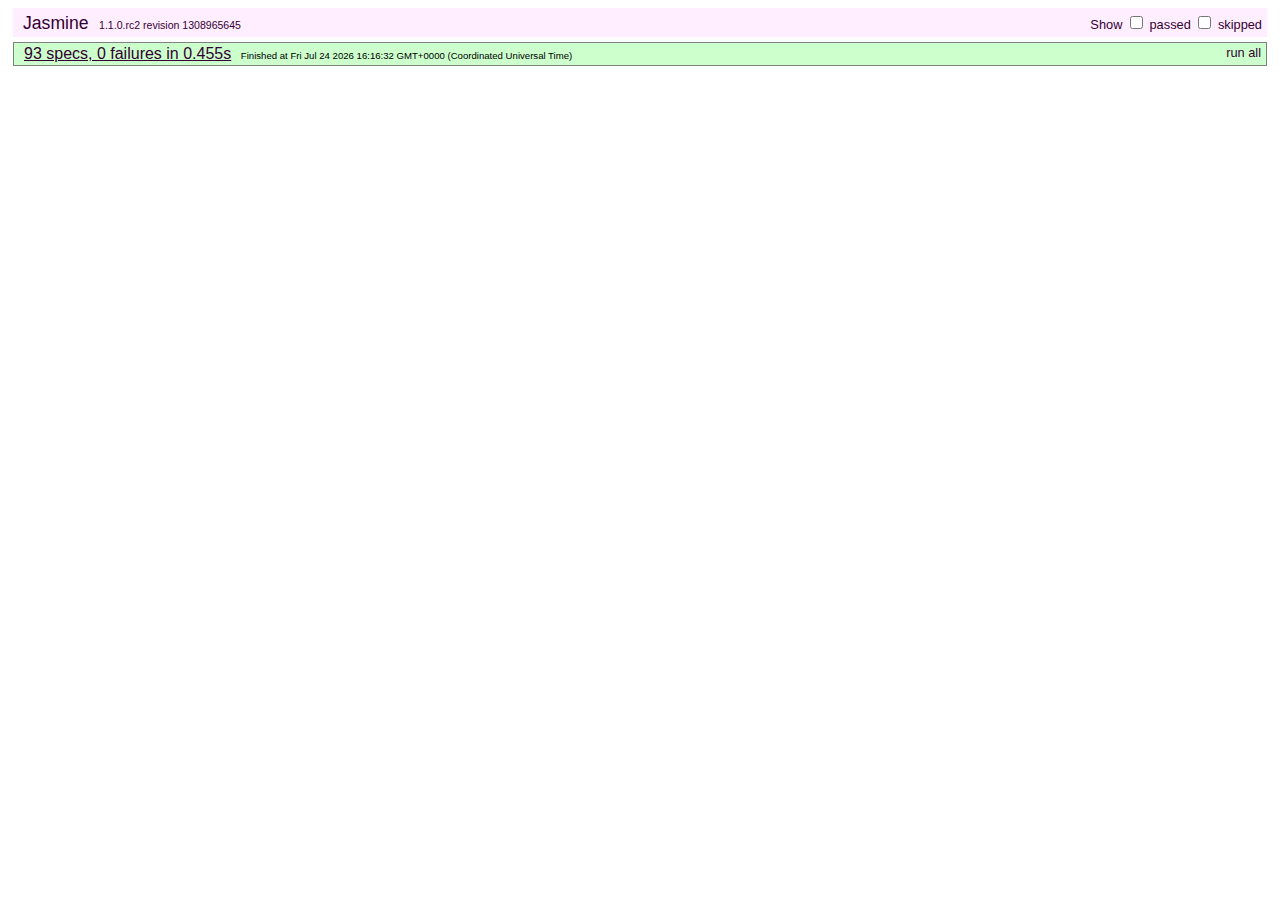
<file: slides/deck.js/test/index.html>
<!DOCTYPE HTML PUBLIC "-//W3C//DTD HTML 4.01 Transitional//EN"
  "http://www.w3.org/TR/html4/loose.dtd">
<html>
<head>
  <title>deck.js - Jasmine Test Runner</title>
  <link rel="stylesheet" type="text/css" href="lib/jasmine.css">
  <script type="text/javascript" src="../modernizr.custom.js"></script>
  <script type="text/javascript" src="lib/jasmine.js"></script>
  <script type="text/javascript" src="lib/jasmine-html.js"></script>
  <script src="../jquery.min.js"></script>
  <script type="text/javascript" src="lib/jasmine-jquery.js"></script>

  <!-- include source files here... -->
  <script type="text/javascript" src="../core/deck.core.js"></script>
  <script type="text/javascript" src="../extensions/menu/deck.menu.js"></script>
  <script type="text/javascript" src="../extensions/goto/deck.goto.js"></script>
  <script type="text/javascript" src="../extensions/status/deck.status.js"></script>
  <script type="text/javascript" src="../extensions/navigation/deck.navigation.js"></script>
  <script type="text/javascript" src="../extensions/scale/deck.scale.js"></script>

  <!-- include spec files here... -->
  <script type="text/javascript" src="settings.js"></script>
  <script type="text/javascript" src="spec.core.js"></script>
  <script type="text/javascript" src="spec.menu.js"></script>
  <script type="text/javascript" src="spec.goto.js"></script>
  <script type="text/javascript" src="spec.navigation.js"></script>
  <script type="text/javascript" src="spec.status.js"></script>
  <script type="text/javascript" src="spec.scale.js"></script>
</head>

<body>
<script type="text/javascript">
  jasmine.getEnv().addReporter(new jasmine.TrivialReporter());
  jasmine.getEnv().execute();
</script>
</body>
</html>
</file>
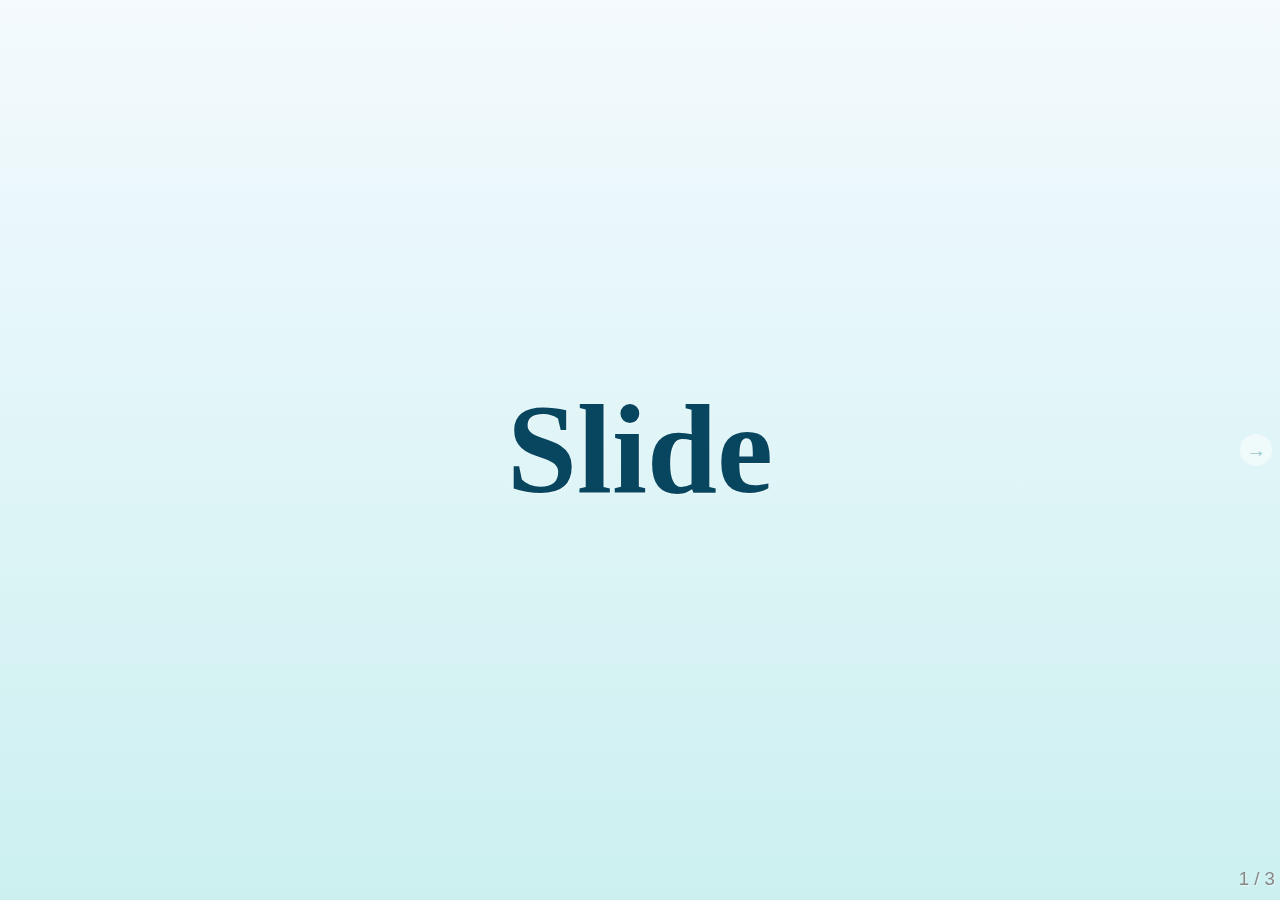
<file: slides/deck.js/boilerplate.html>
<!DOCTYPE html>
<html>
<head>
  <meta charset="utf-8">
  <meta http-equiv="X-UA-Compatible" content="IE=edge,chrome=1">
  <meta name="viewport" content="width=1024, user-scalable=no">

  <title>Your deck.js Presentation</title>

  <!-- Required stylesheet -->
  <link rel="stylesheet" media="screen" href="core/deck.core.css">

  <!-- Extension CSS files go here. Remove or add as needed. -->
  <link rel="stylesheet" media="screen" href="extensions/goto/deck.goto.css">
  <link rel="stylesheet" media="screen" href="extensions/menu/deck.menu.css">
  <link rel="stylesheet" media="screen" href="extensions/navigation/deck.navigation.css">
  <link rel="stylesheet" media="screen" href="extensions/status/deck.status.css">
  <link rel="stylesheet" media="screen" href="extensions/scale/deck.scale.css">

  <!-- Style theme. More available in /themes/style/ or create your own. -->
  <link rel="stylesheet" media="screen" href="themes/style/web-2.0.css">

  <!-- Transition theme. More available in /themes/transition/ or create your own. -->
  <link rel="stylesheet" media="screen" href="themes/transition/horizontal-slide.css">

  <!-- Basic black and white print styles -->
  <link rel="stylesheet" media="print" href="core/print.css">

  <!-- Required Modernizr file -->
  <script src="modernizr.custom.js"></script>
</head>
<body>
  <div class="deck-container">

    <!-- Begin slides. Just make elements with a class of slide. -->

    <section class="slide">
      <h1>Slide</h1>
    </section>

    <section class="slide">
      <h1>Content</h1>
    </section>

    <section class="slide">
      <h1>Here</h1>
    </section>

    <!-- End slides. -->

    <!-- Begin extension snippets. Add or remove as needed. -->

    <!-- deck.navigation snippet -->
    <div aria-role="navigation">
      <a href="#" class="deck-prev-link" title="Previous">&#8592;</a>
      <a href="#" class="deck-next-link" title="Next">&#8594;</a>
    </div>

    <!-- deck.status snippet -->
    <p class="deck-status" aria-role="status">
      <span class="deck-status-current"></span>
      /
      <span class="deck-status-total"></span>
    </p>

    <!-- deck.goto snippet -->
    <form action="." method="get" class="goto-form">
      <label for="goto-slide">Go to slide:</label>
      <input type="text" name="slidenum" id="goto-slide" list="goto-datalist">
      <datalist id="goto-datalist"></datalist>
      <input type="submit" value="Go">
    </form>

    <!-- End extension snippets. -->
  </div>

<!-- Required JS files. -->
<script src="jquery.min.js"></script>
<script src="core/deck.core.js"></script>

<!-- Extension JS files. Add or remove as needed. -->
<script src="extensions/menu/deck.menu.js"></script>
<script src="extensions/goto/deck.goto.js"></script>
<script src="extensions/status/deck.status.js"></script>
<script src="extensions/navigation/deck.navigation.js"></script>
<script src="extensions/scale/deck.scale.js"></script>

<!-- Initialize the deck. You can put this in an external file if desired. -->
<script>
  $(function() {
    $.deck('.slide');
  });
</script>
</body>
</html>
</file>
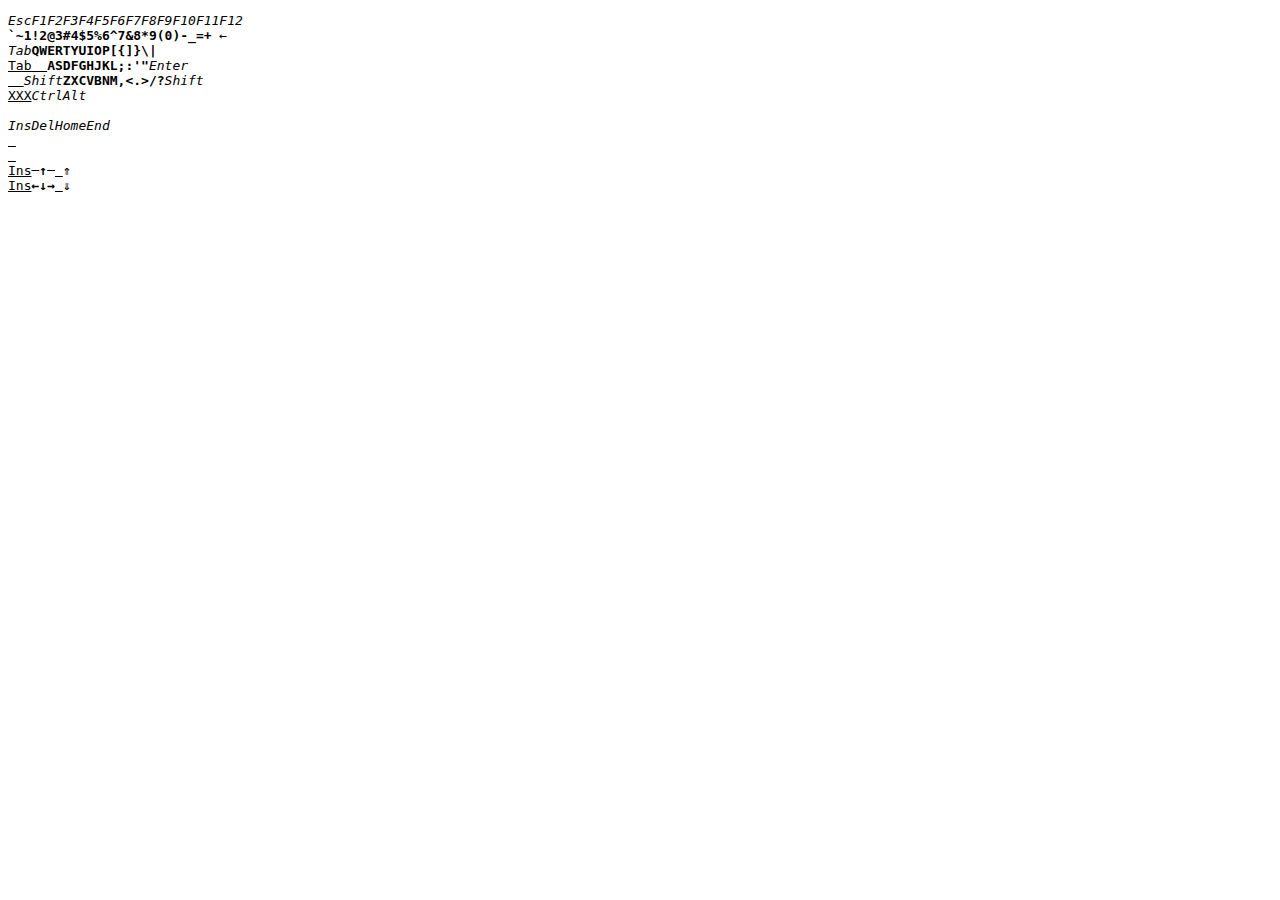
<file: slides/playitagainsam-js/terminal/keyboard-layout.html>
<?xml version="1.0" encoding="utf-8"?>
<!DOCTYPE html PUBLIC "-//W3C//DTD XHTML 1.0 Transitional//EN" "http://www.w3.org/TR/xhtml1/DTD/xhtml1-transitional.dtd">
<html xmlns="http://www.w3.org/1999/xhtml" xmlns:v="urn:schemas-microsoft-com:vml" xml:lang="en" lang="en">
<head>
</head>
<body><pre class="box"><div
  ><i id="27">Esc</i><i id="112">F1</i><i id="113">F2</i><i id="114">F3</i
  ><i id="115">F4</i><i id="116">F5</i><i id="117">F6</i><i id="118">F7</i
  ><i id="119">F8</i><i id="120">F9</i><i id="121">F10</i><i id="122">F11</i
  ><i id="123">F12</i><br
  /><b><span class="unshifted">`</span><span class="shifted">~</span></b
    ><b><span class="unshifted">1</span><span class="shifted">!</span></b
    ><b><span class="unshifted">2</span><span class="shifted">@</span></b
    ><b><span class="unshifted">3</span><span class="shifted">#</span></b
    ><b><span class="unshifted">4</span><span class="shifted">&#36;</span></b
    ><b><span class="unshifted">5</span><span class="shifted">&#37;</span></b
    ><b><span class="unshifted">6</span><span class="shifted">^</span></b
    ><b><span class="unshifted">7</span><span class="shifted">&amp;</span></b
    ><b><span class="unshifted">8</span><span class="shifted">*</span></b
    ><b><span class="unshifted">9</span><span class="shifted">(</span></b
    ><b><span class="unshifted">0</span><span class="shifted">)</span></b
    ><b><span class="unshifted">-</span><span class="shifted">_</span></b
    ><b><span class="unshifted">=</span><span class="shifted">+</span></b
    ><i id="8">&nbsp;&larr;&nbsp;</i
    ><br
  /><i id="9">Tab</i
    ><b>Q</b><b>W</b><b>E</b><b>R</b><b>T</b><b>Y</b><b>U</b><b>I</b><b>O</b
    ><b>P</b
    ><b><span class="unshifted">[</span><span class="shifted">{</span></b
    ><b><span class="unshifted">]</span><span class="shifted">}</span></b
    ><b><span class="unshifted">&#92;</span><span class="shifted">|</span></b
    ><br
  /><u>Tab&nbsp;&nbsp;</u
    ><b>A</b><b>S</b><b>D</b><b>F</b><b>G</b><b>H</b><b>J</b><b>K</b><b>L</b
    ><b><span class="unshifted">;</span><span class="shifted">:</span></b
    ><b><span class="unshifted">&#39;</span><span class="shifted">"</span></b
    ><i id="13">Enter</i
    ><br
  /><u>&nbsp;&nbsp;</u
    ><i id="16">Shift</i
    ><b>Z</b><b>X</b><b>C</b><b>V</b><b>B</b><b>N</b><b>M</b
    ><b><span class="unshifted">,</span><span class="shifted">&lt;</span></b
    ><b><span class="unshifted">.</span><span class="shifted">&gt;</span></b
    ><b><span class="unshifted">/</span><span class="shifted">?</span></b
    ><i id="16">Shift</i
    ><br
  /><u>XXX</u
    ><i id="17">Ctrl</i
    ><i id="18">Alt</i
    ><i style="width: 25ex">&nbsp</i
  ></div
  >&nbsp;&nbsp;&nbsp;<div
    ><i id="45">Ins</i><i id="46">Del</i><i id="36">Home</i><i id="35">End</i
    ><br
    /><u>&nbsp;</u><br
    /><u>&nbsp;</u><br
    /><u>Ins</u><s>&nbsp;</s><b id="38">&uarr;</b><s>&nbsp;</s><u>&nbsp;</u
      ><b id="33">&uArr;</b><br
    /><u>Ins</u><b id="37">&larr;</b><b id="40">&darr;</b
      ><b id="39">&rarr;</b><u>&nbsp;</u><b id="34">&dArr;</b
  ></div
></pre></body></html>
</file>
<file: slides/deck.js/test/lib/jasmine.css>
body {
  font-family: "Helvetica Neue Light", "Lucida Grande", "Calibri", "Arial", sans-serif;
}


.jasmine_reporter a:visited, .jasmine_reporter a {
  color: #303; 
}

.jasmine_reporter a:hover, .jasmine_reporter a:active {
  color: blue; 
}

.run_spec {
  float:right;
  padding-right: 5px;
  font-size: .8em;
  text-decoration: none;
}

.jasmine_reporter {
  margin: 0 5px;
}

.banner {
  color: #303;
  background-color: #fef;
  padding: 5px;
}

.logo {
  float: left;
  font-size: 1.1em;
  padding-left: 5px;
}

.logo .version {
  font-size: .6em;
  padding-left: 1em;
}

.runner.running {
  background-color: yellow;
}


.options {
  text-align: right;
  font-size: .8em;
}




.suite {
  border: 1px outset gray;
  margin: 5px 0;
  padding-left: 1em;
}

.suite .suite {
  margin: 5px; 
}

.suite.passed {
  background-color: #dfd;
}

.suite.failed {
  background-color: #fdd;
}

.spec {
  margin: 5px;
  padding-left: 1em;
  clear: both;
}

.spec.failed, .spec.passed, .spec.skipped {
  padding-bottom: 5px;
  border: 1px solid gray;
}

.spec.failed {
  background-color: #fbb;
  border-color: red;
}

.spec.passed {
  background-color: #bfb;
  border-color: green;
}

.spec.skipped {
  background-color: #bbb;
}

.messages {
  border-left: 1px dashed gray;
  padding-left: 1em;
  padding-right: 1em;
}

.passed {
  background-color: #cfc;
  display: none;
}

.failed {
  background-color: #fbb;
}

.skipped {
  color: #777;
  background-color: #eee;
  display: none;
}


/*.resultMessage {*/
  /*white-space: pre;*/
/*}*/

.resultMessage span.result {
  display: block;
  line-height: 2em;
  color: black;
}

.resultMessage .mismatch {
  color: black;
}

.stackTrace {
  white-space: pre;
  font-size: .8em;
  margin-left: 10px;
  max-height: 5em;
  overflow: auto;
  border: 1px inset red;
  padding: 1em;
  background: #eef;
}

.finished-at {
  padding-left: 1em;
  font-size: .6em;
}

.show-passed .passed,
.show-skipped .skipped {
  display: block;
}


#jasmine_content {
  position:fixed;
  right: 100%;
}

.runner {
  border: 1px solid gray;
  display: block;
  margin: 5px 0;
  padding: 2px 0 2px 10px;
}
</file>
<file: slides/deck.js/core/deck.core.css>
html, body {
  height: 100%;
  padding: 0;
  margin: 0;
}

.deck-container {
  position: relative;
  min-height: 100%;
  margin: 0 auto;
  overflow: hidden;
  overflow-y: auto;
}
.js .deck-container {
  visibility: hidden;
}
.ready .deck-container {
  visibility: visible;
}
.touch .deck-container {
  -webkit-text-size-adjust: none;
  -moz-text-size-adjust: none;
}

.deck-loading {
  display: none;
}

.slide {
  width: auto;
  min-height: 100%;
  position: relative;
}

.deck-before, .deck-previous, .deck-next, .deck-after {
  position: absolute;
  left: -999em;
  top: -999em;
}

.deck-current {
  z-index: 2;
}

.slide .slide {
  visibility: hidden;
  position: static;
  min-height: 0;
}

.deck-child-current {
  position: static;
  z-index: 2;
}
.deck-child-current .slide {
  visibility: hidden;
}
.deck-child-current .deck-previous, .deck-child-current .deck-before, .deck-child-current .deck-current {
  visibility: visible;
}
</file>
<file: slides/deck.js/extensions/goto/deck.goto.css>
.goto-form {
  position: absolute;
  z-index: 3;
  bottom: 10px;
  left: 50%;
  height: 1.75em;
  margin: 0 0 0 -9.125em;
  line-height: 1.75em;
  padding: 0.625em;
  display: none;
  background: #ccc;
  overflow: hidden;
  border-radius: 10px;
}
.goto-form label {
  font-weight: bold;
}
.goto-form label, .goto-form input {
  display: inline-block;
  font-family: inherit;
}
.deck-goto .goto-form {
  display: block;
}

#goto-slide {
  width: 8.375em;
  margin: 0 0.625em;
  height: 1.4375em;
}

@media print {
  .goto-form, #goto-slide {
    display: none;
  }
}
</file>
<file: slides/deck.js/extensions/menu/deck.menu.css>
.deck-menu {
  overflow: auto;
}
.deck-menu .slide {
  background: #eee;
  position: relative;
  left: 0;
  top: 0;
  visibility: visible;
  cursor: pointer;
}
.no-csstransforms .deck-menu > .slide {
  float: left;
  width: 22%;
  height: 22%;
  min-height: 0;
  margin: 1%;
  font-size: 0.22em;
  overflow: hidden;
  padding: 0 0.5%;
}
.csstransforms .deck-menu > .slide {
  -webkit-transform: scale(0.22) !important;
  -ms-transform: scale(0.22) !important;
  transform: scale(0.22) !important;
  -webkit-transform-origin: 0 0;
  -ms-transform-origin: 0 0;
  transform-origin: 0 0;
  -moz-box-sizing: border-box;
  box-sizing: border-box;
  width: 100%;
  height: 100%;
  overflow: hidden;
  padding: 0 48px;
  margin: 12px;
}
.deck-menu iframe, .deck-menu img, .deck-menu video {
  max-width: 100%;
}
.deck-menu .deck-current, .no-touch .deck-menu .slide:hover {
  background: #ddf;
}
.deck-menu.deck-container:hover .deck-prev-link, .deck-menu.deck-container:hover .deck-next-link {
  display: none;
}
</file>
<file: slides/deck.js/extensions/navigation/deck.navigation.css>
.deck-prev-link, .deck-next-link {
  display: none;
  position: absolute;
  z-index: 3;
  top: 50%;
  width: 32px;
  height: 32px;
  margin-top: -16px;
  font-size: 20px;
  font-weight: bold;
  line-height: 32px;
  vertical-align: middle;
  text-align: center;
  text-decoration: none;
  color: #fff;
  background: #888;
  border-radius: 16px;
}
.deck-prev-link:hover, .deck-prev-link:focus, .deck-prev-link:active, .deck-prev-link:visited, .deck-next-link:hover, .deck-next-link:focus, .deck-next-link:active, .deck-next-link:visited {
  color: #fff;
}

.deck-prev-link {
  left: 8px;
}

.deck-next-link {
  right: 8px;
}

.deck-container:hover .deck-prev-link, .deck-container:hover .deck-next-link {
  display: block;
}
.deck-container:hover .deck-prev-link.deck-nav-disabled, .touch .deck-container:hover .deck-prev-link, .deck-container:hover .deck-next-link.deck-nav-disabled, .touch .deck-container:hover .deck-next-link {
  display: none;
}

@media print {
  .deck-prev-link, .deck-next-link {
    display: none !important;
  }
}
</file>
<file: slides/deck.js/extensions/status/deck.status.css>
.deck-status {
  position: absolute;
  bottom: 10px;
  right: 5px;
  color: #888;
  z-index: 3;
  margin: 0;
}

body > .deck-container .deck-status {
  position: fixed;
}

@media print {
  .deck-status {
    display: none;
  }
}
</file>
<file: slides/deck.js/extensions/scale/deck.scale.css>
.csstransforms .deck-container.deck-scale:not(.deck-menu) {
  overflow: hidden;
}
.csstransforms .deck-container.deck-scale:not(.deck-menu) > .slide {
  -moz-box-sizing: padding-box;
  box-sizing: padding-box;
  width: 100%;
  padding-bottom: 20px;
}
.csstransforms .deck-container.deck-scale:not(.deck-menu) > .slide > .deck-slide-scaler {
  -webkit-transform-origin: 50% 0;
  -ms-transform-origin: 50% 0;
  transform-origin: 50% 0;
}

.csstransforms .deck-container.deck-menu .deck-slide-scaler {
  -webkit-transform: none !important;
  -ms-transform: none !important;
  transform: none !important;
}
</file>
<file: slides/deck.js/themes/transition/horizontal-slide.css>
.csstransitions.csstransforms {
  overflow-x: hidden;
}
.csstransitions.csstransforms .deck-container > .slide {
  -webkit-transition: -webkit-transform 500ms ease-in-out;
  transition: transform 500ms ease-in-out;
}
.csstransitions.csstransforms .deck-container:not(.deck-menu) > .slide {
  position: absolute;
  top: 0;
  left: 0;
}
.csstransitions.csstransforms .deck-container:not(.deck-menu) > .slide .slide {
  position: relative;
  left: 0;
  top: 0;
  -webkit-transition: -webkit-transform 500ms ease-in-out, opacity 500ms ease-in-out;
  transition: transform 500ms ease-in-out, opacity 500ms ease-in-out;
}
.csstransitions.csstransforms .deck-container:not(.deck-menu) > .slide .deck-next, .csstransitions.csstransforms .deck-container:not(.deck-menu) > .slide .deck-after {
  visibility: visible;
  -webkit-transform: translate3d(200%, 0, 0);
  -ms-transform: translate(200%, 0);
  transform: translate3d(200%, 0, 0);
}
.csstransitions.csstransforms .deck-container:not(.deck-menu) > .deck-previous {
  -webkit-transform: translate3d(-200%, 0, 0);
  -ms-transform: translate(-200%, 0);
  transform: translate3d(-200%, 0, 0);
}
.csstransitions.csstransforms .deck-container:not(.deck-menu) > .deck-before {
  -webkit-transform: translate3d(-400%, 0, 0);
  -ms-transform: translate(-400%, 0);
  transform: translate3d(-400%, 0, 0);
}
.csstransitions.csstransforms .deck-container:not(.deck-menu) > .deck-next {
  -webkit-transform: translate3d(200%, 0, 0);
  -ms-transform: translate(200%, 0);
  transform: translate3d(200%, 0, 0);
}
.csstransitions.csstransforms .deck-container:not(.deck-menu) > .deck-after {
  -webkit-transform: translate3d(400%, 0, 0);
  -ms-transform: translate(400%, 0);
  transform: translate3d(400%, 0, 0);
}
.csstransitions.csstransforms .deck-container:not(.deck-menu) > .deck-before .slide, .csstransitions.csstransforms .deck-container:not(.deck-menu) > .deck-previous .slide {
  visibility: visible;
}
.csstransitions.csstransforms .deck-container:not(.deck-menu) > .deck-child-current {
  -webkit-transform: none;
  -ms-transform: none;
  transform: none;
}
</file>
<file: slides/deck.js/core/print.css>
body {
  font-size: 18pt;
}

h1 {
  font-size: 48pt;
}

h2 {
  font-size: 36pt;
}

h3 {
  font-size: 28pt;
}

pre {
  border: 1px solid #000;
  padding: 10px;
  white-space: pre-wrap;
}

.deck-container > .slide {
  page-break-after: always;
}
</file>
<file: slides/deck.js/themes/style/web-2.0.css>
@charset "UTF-8";
/* Resets and base styles from HTML5 Boilerplate */
div, span, object, iframe,
h1, h2, h3, h4, h5, h6, p, blockquote, pre,
abbr, address, cite, code, del, dfn, em, img, ins, kbd, q, samp,
small, strong, sub, sup, var, b, i, dl, dt, dd, ol, ul, li,
fieldset, form, label, legend,
table, caption, tbody, tfoot, thead, tr, th, td,
article, aside, canvas, details, figcaption, figure,
footer, header, hgroup, menu, nav, section, summary,
time, mark, audio, video {
  margin: 0;
  padding: 0;
  border: 0;
  font-size: 100%;
  font: inherit;
  vertical-align: baseline;
}

article, aside, details, figcaption, figure,
footer, header, hgroup, menu, nav, section {
  display: block;
}

blockquote, q {
  quotes: none;
}
blockquote:before, blockquote:after, q:before, q:after {
  content: "";
  content: none;
}

ins {
  background-color: #ff9;
  color: #000;
  text-decoration: none;
}

mark {
  background-color: #ff9;
  color: #000;
  font-style: italic;
  font-weight: bold;
}

del {
  text-decoration: line-through;
}

abbr[title], dfn[title] {
  border-bottom: 1px dotted;
  cursor: help;
}

table {
  border-collapse: collapse;
  border-spacing: 0;
}

hr {
  display: block;
  height: 1px;
  border: 0;
  border-top: 1px solid #ccc;
  margin: 1em 0;
  padding: 0;
}

input, select {
  vertical-align: middle;
}

select, input, textarea, button {
  font: 99% sans-serif;
}

pre, code, kbd, samp {
  font-family: monospace, sans-serif;
}

a {
  -webkit-tap-highlight-color: rgba(0, 0, 0, 0);
}
a:hover, a:active {
  outline: none;
}

ul, ol {
  margin-left: 2em;
  vertical-align: top;
}

ol {
  list-style-type: decimal;
}

nav ul, nav li {
  margin: 0;
  list-style: none;
  list-style-image: none;
}

small {
  font-size: 85%;
}

strong, th {
  font-weight: bold;
}

td {
  vertical-align: top;
}

sub, sup {
  font-size: 75%;
  line-height: 0;
  position: relative;
}

sup {
  top: -0.5em;
}

sub {
  bottom: -0.25em;
}

textarea {
  overflow: auto;
}

input[type="radio"] {
  vertical-align: text-bottom;
}

input[type="checkbox"] {
  vertical-align: bottom;
}

label,
input[type="button"],
input[type="submit"],
input[type="image"],
button {
  cursor: pointer;
}

button, input, select, textarea {
  margin: 0;
}

input:invalid, textarea:invalid {
  border-radius: 1px;
  -moz-box-shadow: 0px 0px 5px red;
  -webkit-box-shadow: 0px 0px 5px red;
  box-shadow: 0px 0px 5px red;
}
input:invalid .no-boxshadow, textarea:invalid .no-boxshadow {
  background-color: #f0dddd;
}

button {
  width: auto;
  overflow: visible;
}

select, input, textarea {
  color: #444444;
}

a {
  color: #607890;
}
a:hover, a:focus {
  color: #036;
}
a:link {
  -webkit-tap-highlight-color: #fff;
}

/* End HTML5 Boilerplate adaptations */
h1 {
  font-size: 4.5em;
}

h1, .vcenter {
  font-weight: bold;
  text-align: center;
  padding-top: 1em;
  max-height: 100%;
}
.csstransforms h1, .csstransforms .vcenter {
  padding: 0 48px;
  position: absolute;
  left: 0;
  right: 0;
  top: 50%;
  -webkit-transform: translate(0, -50%);
  -moz-transform: translate(0, -50%);
  -ms-transform: translate(0, -50%);
  -o-transform: translate(0, -50%);
  transform: translate(0, -50%);
}

.vcenter h1 {
  position: relative;
  top: auto;
  padding: 0;
  -webkit-transform: none;
  -moz-transform: none;
  -ms-transform: none;
  -o-transform: none;
  transform: none;
}

h2 {
  font-size: 2.25em;
  font-weight: bold;
  padding-top: .5em;
  margin: 0 0 .66666em 0;
  border-bottom: 3px solid #888;
}

h3 {
  font-size: 1.4375em;
  font-weight: bold;
  margin-bottom: .30435em;
}

h4 {
  font-size: 1.25em;
  font-weight: bold;
  margin-bottom: .25em;
}

h5 {
  font-size: 1.125em;
  font-weight: bold;
  margin-bottom: .2222em;
}

h6 {
  font-size: 1em;
  font-weight: bold;
}

img, iframe, video {
  display: block;
  max-width: 100%;
}

video, iframe, img {
  display: block;
  margin: 0 auto;
}

p, blockquote, iframe, img, ul, ol, pre, video {
  margin-bottom: 1em;
}

pre {
  white-space: pre;
  white-space: pre-wrap;
  word-wrap: break-word;
  padding: 1em;
  border: 1px solid #888;
}

em {
  font-style: italic;
}

li {
  padding: .25em 0;
  vertical-align: middle;
}
li > ol, li > ul {
  margin-bottom: inherit;
}

.deck-container {
  font-size: 16px;
  line-height: 1.25;
  color: #444;
}

.slide {
  -moz-box-sizing: border-box;
  box-sizing: border-box;
  width: 100%;
}

h1, h2, h3, h4, h5, h6 {
  font-family: "Hoefler Text", Constantia, Palatino, "Palatino Linotype", "Book Antiqua", Georgia, serif;
}

h1 {
  color: #08455f;
}

h2 {
  color: #0b7495;
  border-bottom: 0;
}
.cssreflections h2 {
  line-height: 1;
  -webkit-box-reflect: below -0.5555em -webkit-gradient(linear, left top, left bottom, from(transparent), color-stop(0.3, transparent), color-stop(0.7, rgba(255, 255, 255, 0.1)), to(transparent));
  -moz-box-reflect: below -0.5555em -moz-linear-gradient(top, transparent 0%, transparent 30%, rgba(255, 255, 255, 0.3) 100%);
}

h3 {
  color: #000;
}

pre {
  border-color: #cde;
  background: #fff;
  position: relative;
  z-index: auto;
  border-radius: 5px;
  /* http://nicolasgallagher.com/css-drop-shadows-without-images/ */
}
.csstransforms.boxshadow pre > :first-child:before {
  content: "";
  position: absolute;
  z-index: -1;
  background: #fff;
  top: 0;
  bottom: 0;
  left: 0;
  right: 0;
}
.csstransforms.boxshadow pre:before, .csstransforms.boxshadow pre:after {
  content: "";
  position: absolute;
  z-index: -2;
  bottom: 15px;
  width: 50%;
  height: 20%;
  max-width: 300px;
  box-shadow: 0 15px 10px rgba(0, 0, 0, 0.7);
}
.csstransforms.boxshadow pre:before {
  left: 10px;
  -webkit-transform: rotate(-3deg);
  -ms-transform: rotate(-3deg);
  transform: rotate(-3deg);
}
.csstransforms.boxshadow pre:after {
  right: 10px;
  -webkit-transform: rotate(3deg);
  -ms-transform: rotate(3deg);
  transform: rotate(3deg);
}

code {
  color: #789;
}

blockquote {
  font-family: "Hoefler Text", Constantia, Palatino, "Palatino Linotype", "Book Antiqua", Georgia, serif;
  font-size: 2em;
  padding: 1em 2em .5em 2em;
  color: #000;
  background: #fff;
  position: relative;
  border: 1px solid #cde;
  z-index: auto;
  border-radius: 5px;
}
.boxshadow blockquote > :first-child:before {
  content: "";
  position: absolute;
  z-index: -1;
  background: #fff;
  top: 0;
  bottom: 0;
  left: 0;
  right: 0;
}
.boxshadow blockquote:after {
  content: "";
  position: absolute;
  z-index: -2;
  top: 10px;
  bottom: 10px;
  left: 0;
  right: 50%;
  -moz-border-radius: 10px / 100px;
  border-radius: 10px / 100px;
  box-shadow: 0 0 15px rgba(0, 0, 0, 0.6);
}
blockquote p {
  margin: 0;
}
blockquote cite {
  font-size: .5em;
  font-style: normal;
  font-weight: bold;
  color: #888;
}
blockquote:before {
  content: "“";
  position: absolute;
  top: 0;
  left: 0;
  font-size: 5em;
  line-height: 1;
  color: #ccf0f0;
  z-index: 1;
}

::-moz-selection {
  background: #08455f;
  color: #fff;
}

::selection {
  background: #08455f;
  color: #fff;
}

a, a:hover, a:focus, a:active, a:visited {
  color: #599;
  text-decoration: none;
}
a:hover, a:focus {
  text-decoration: underline;
}

.deck-container {
  font-family: "Gill Sans", "Gill Sans MT", Calibri, sans-serif;
  font-size: 1.75em;
  background: #f4fafe;
  /* Old browsers */
  background: -moz-linear-gradient(top, #f4fafe 0%, #ccf0f0 100%);
  /* FF3.6+ */
  background: -webkit-gradient(linear, left top, left bottom, color-stop(0%, #f4fafe), color-stop(100%, #ccf0f0));
  /* Chrome,Safari4+ */
  background: -webkit-linear-gradient(top, #f4fafe 0%, #ccf0f0 100%);
  /* Chrome10+,Safari5.1+ */
  background: -o-linear-gradient(top, #f4fafe 0%, #ccf0f0 100%);
  /* Opera11.10+ */
  background: -ms-linear-gradient(top, #f4fafe 0%, #ccf0f0 100%);
  /* IE10+ */
  background: linear-gradient(top, #f4fafe 0%, #ccf0f0 100%);
  /* W3C */
  background-attachment: fixed;
  text-shadow: 1px 1px 1px rgba(255, 255, 255, 0.5);
}
.deck-container > .slide {
  padding: 0 48px;
}

.slide .deck-before, .slide .deck-previous {
  opacity: 0.4;
}
.slide .deck-before:not(.deck-child-current) .deck-before, .slide .deck-before:not(.deck-child-current) .deck-previous, .slide .deck-previous:not(.deck-child-current) .deck-before, .slide .deck-previous:not(.deck-child-current) .deck-previous {
  opacity: 1;
}
.slide .deck-child-current {
  opacity: 1;
}

.deck-prev-link, .deck-next-link {
  background: #fff;
  opacity: 0.5;
}
.deck-prev-link, .deck-prev-link:hover, .deck-prev-link:focus, .deck-prev-link:active, .deck-prev-link:visited, .deck-next-link, .deck-next-link:hover, .deck-next-link:focus, .deck-next-link:active, .deck-next-link:visited {
  color: #599;
}
.deck-prev-link:hover, .deck-prev-link:focus, .deck-next-link:hover, .deck-next-link:focus {
  opacity: 1;
  text-decoration: none;
}

.deck-status {
  font-size: 0.6666em;
}

.deck-menu .slide {
  background: transparent;
  border-radius: 5px;
}
.rgba .deck-menu .slide {
  background: rgba(0, 0, 0, 0.1);
}
.deck-menu .slide.deck-current, .rgba .deck-menu .slide.deck-current, .no-touch .deck-menu .slide:hover {
  background: #fff;
}

.goto-form {
  background: #fff;
  border: 1px solid #cde;
  border-radius: 5px;
}
.boxshadow .goto-form {
  box-shadow: 0 15px 10px -10px rgba(0, 0, 0, 0.5), 0 1px 4px rgba(0, 0, 0, 0.3), 0 0 40px rgba(0, 0, 0, 0.1) inset;
}
</file>
